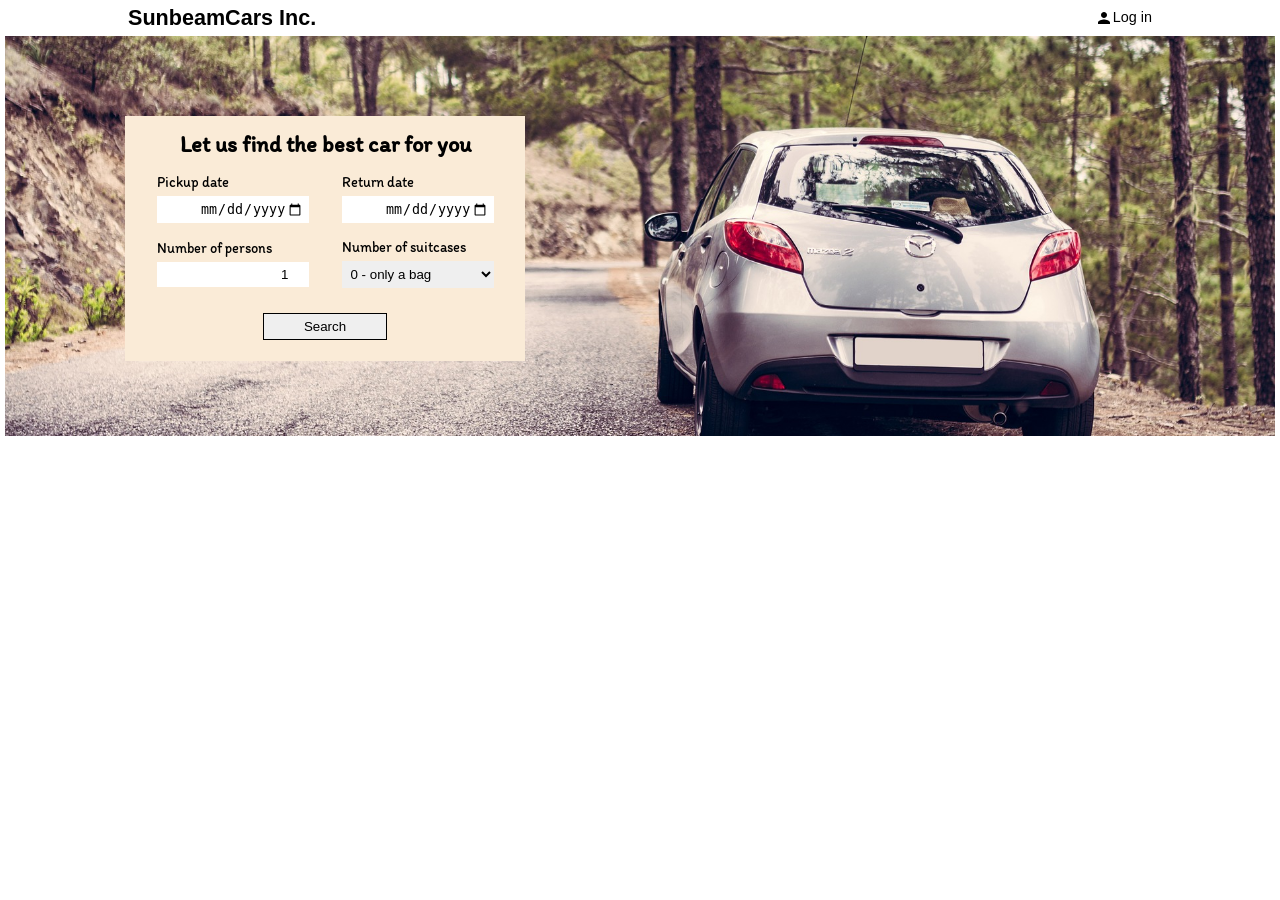
<file: SunbeamCars_PRO2 LukasNagy/index.html>
<!DOCTYPE html>
<html lang="en">

<head>
    <meta charset="utf-8">
    <meta name="viewport" content="width=device-width, initial-scale=1.0">
    <title>Rent a car | SunbeamCars Inc</title>
    <link rel="preconnect" href="https://fonts.gstatic.com">
    <link href="https://fonts.googleapis.com/css2?family=Itim&display=swap" rel="stylesheet">
    <link rel="stylesheet" href="css/minstil.css">
</head>

<body class="wrapper">

    <section class="hoved_sektion">
        <div class="sidehoved">
            <h2>SunbeamCars Inc.</h2>
            <div class="login_symbol"><img src="billeder/person-black-18dp.svg" alt="Person symbol">Log in</div>
        </div>
    </section>


    <section class="billed_sektion">
        <form id="formular" class="formular" action="" method="">
            <h1 class="formular_overskrift">Let us find the best car for you</h1>

            <div class="formular_felter">
                <div>
                    <label for="afhentning" class="etiket">Pickup date</label>
                    <input type="date" id="afhentning" required>
                </div>

                <div>
                    <label for="aflevering" class="etiket">Return date</label>
                    <input type="date" id="aflevering" required>
                </div>

                <div>
                    <label for="personer" class="etiket">Number of persons</label>
                    <input type="number" value="1" id="personer" max="7" min="1" required>
                </div>

                <div>
                    <label for="kufferter" class="etiket">Number of suitcases</label>
                    <select id="kufferter">
                        <option value="0">0 - only a bag</option>
                        <option value="1">1 suitcase</option>
                        <option value="2">2 suitcases</option>
                        <option value="3">3 suitcases</option>
                        <option value="4">4 suitcases</option>
                    </select>
                </div>
            </div>

            <div class="formular_knap">
                <button id="knap" class="knap" type="submit">Search</button>
            </div>
        </form>
    </section>

    <section class="bil_sektion" id="bil_sektion"></section>

    <template id="skabelon_output">
        <div class="bil">
            <img>
            <div class="bilMM"></div>
            <div class="bildetaljer">
                <div class="kategori">Category: </div>
                <div class="antalpersoner">Persons: </div>
                <div class="antalkufferter">Suitcases: </div>
            </div>
            <div class="prisogbook">
                <div class="lejeudgift"></div>
                <a href="#" class="booknu_knap">Book Now</a>
            </div>
        </div>
    </template>

    <script src="js/javascript.js"></script>
</body>

</html>
</file>
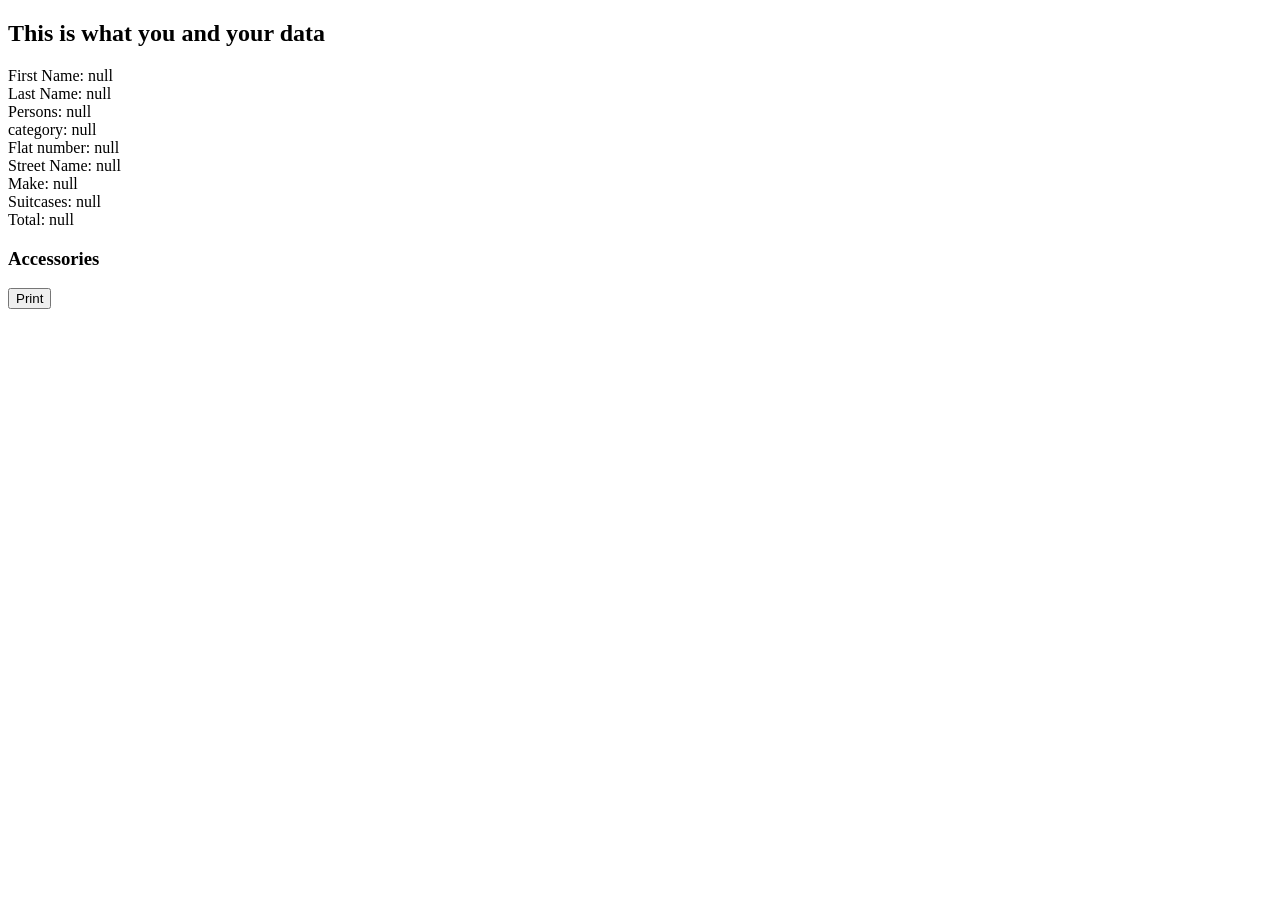
<file: SunbeamCars_PRO2 LukasNagy/print.html>
<!DOCTYPE html>
<html lang="en">
<head>
    <meta charset="UTF-8">
    <meta http-equiv="X-UA-Compatible" content="IE=edge">
    <meta name="viewport" content="width=device-width, initial-scale=1.0">
    <title>Print Page</title>
</head>
<body>
    <m-currenttime></m-currenttime>

    <section class="print">
        <h1>This is what you and your data</h1>
        <div id="final_output"></div>
        
        <input type="button" class="booknu_knap" value="Print" onclick="window.print()">


    </section>
    <script src="print.js"></script>
</body>
</html>
</file>
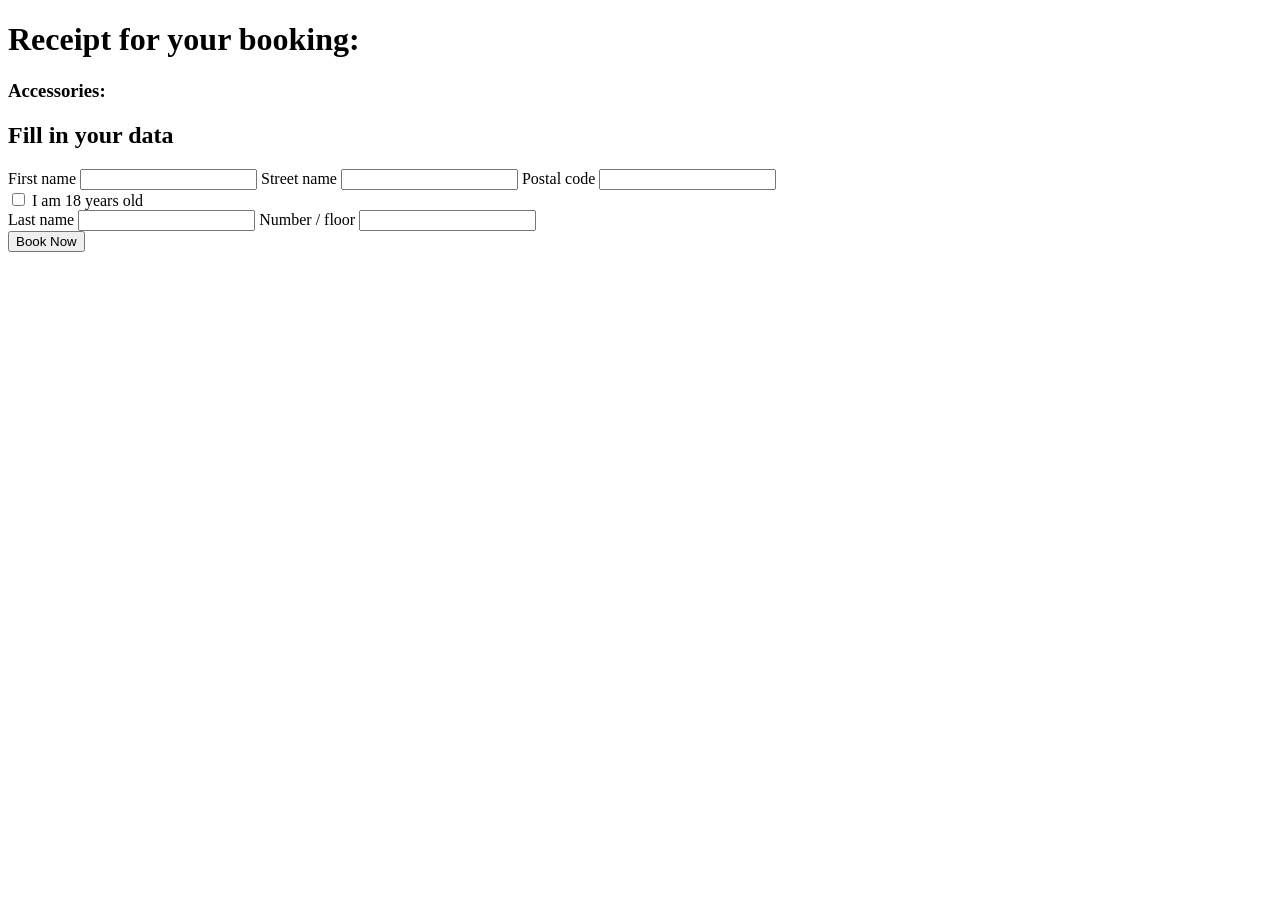
<file: SunbeamCars_PRO2 LukasNagy/receipt.html>
<!DOCTYPE html>
<html lang="en">
<head>
    <meta charset="UTF-8">
    <meta http-equiv="X-UA-Compatible" content="IE=edge">
    <meta name="viewport" content="width=device-width, initial-scale=1.0">
    <title>Receipt</title>
</head>
<body>
    <h1>Receipt for your booking:</h1>
    <div id="output"><h3>Accessories:</h3></div>

    <script>
        const output=document.getElementById("output");

        // Get shopping list from sesstionstorage
        const accessories = JSON.parse(sessionStorage.getItem("goods"));

        // Show every item on shopping list to user
        for (const item of accessories) {
            output.insertAdjacentHTML("beforeend", `${item}<br>`);
        }

        // Get and show total value to user
        output.insertAdjacentHTML("beforeend", `<br>Total ${sessionStorage.getItem("total")}`);

    </script>

<!--Customer info-->

<main id="main-content" class="row container m-auto">
    
    <form id = "form" class="info col container alert alert-info mr-2 mt-3">
        <h2>Fill in your data</h2>
        <div class="form-group">
            <div class="form-row">
                <div class="col">
                    <label for="firstName">First name</label>
                    <input required type="text" class="form-control" id="firstName" />

                    <label for="Street name">Street name</label>
                    <input
                        required
                        type="text"
                        class="form-control"
                        id="streetName"
                    />

                    <label for="postCode">Postal code</label>
                    <input required type="text" class="form-control" id="postCode" />

                    <div class="form-group form-check mt-2">
                        <input
                            required
                            type="checkbox"
                            class="form-check-input"
                            id="consent"
                        />
                        <label class="form-check-label" for="consent"
                            >I am 18 years old</label
                        >
                    </div>
                </div>
                <div class="col">
                    <label for="lastName">Last name</label>
                    <input required type="text" class="form-control" id="lastName" />

                    <label for="number">Number / floor</label>
                    <input required type="text" class="form-control" id="number" />
                </div>
            </div>
        </div>

        <button class="btn btn-success btn-block btn-lg">Book Now</button>
    </form>
    <!--
    <section class="summary container col alert alert-warning ml-2 mt-3">
        <h1>Rental information</h1>
        <section class="alert alert-info">
            <span>All inclusive</span>
            <p id="total" class="mb-0">Total 1400DKK</p>
            <small class="d-block">incl. VAT</small>
        </section>

        <section class="car">
            <h1 id="car-name" class="h4"></h1>
            <p id="pick-up"></p>
            <p id="hand-in"></p>
            <p id="days"></p>
        </section>

        <section class="accessories">
            <h1 class="h4">Accessories</h1>
            <ul>
                <li>Second driver</li>
                <li>Child seat</li>
                <li>Roadside aid</li>
            </ul>
        </section>

        <section class="accessories-total">
            <h1 id="acc-total" class="h5 mb-0"></h1>
            <small class="d-block">incl. VAT</small>
        </section>
    </section>
-->
</main>
<script src="customerinfo.js"></script>
</body>

</html>
</file>
<file: SunbeamCars_PRO2 LukasNagy/css/minstil.css>
/* Basic CSS reset */

*, :after, :before {
    margin: 0;
    padding: 0;
    border: 0;
    box-sizing: border-box;
}

html {
    font-size: 100%;
}

/* You start your css below */

.wrapper {
    max-width: 1280px;
    margin: 0 auto;
    padding: 0 5px;
    font-family: Arial, sans-serif;
    font-size: 0.9rem;
}

.hoved_sektion {
    max-width: 1024px;
    margin: 0 auto;
}

.sidehoved {
    display: flex;
    justify-content: space-between;
    align-items: center;
    margin: 5px 0;
    cursor: pointer;
}

.login_symbol {
    display: flex;
    justify-content: center;
}

.billed_sektion {
    background-image: url('../billeder/camera-1391325_1920.jpg');
    height: 400px;
    background-position: center;
    background-repeat: no-repeat;
    background-size: cover;
}

.formular {
    position: relative;
    top: 80px;
    width: 400px;
    height: 245px;
    background-color: antiquewhite;
    padding: 15px;
    margin-left: 120px;
    font-family: 'Itim', cursive;
}

.formular_overskrift {
    text-align: center;
    font-size: 1.4rem;
}

.formular_felter {
    display: flex;
    justify-content: space-around;
    align-items: center;
    flex-wrap: wrap;
}

#afhentning, #aflevering, #personer {
    width: 9.5rem;
    text-align: right;
    padding: 5px;
}

#kufferter {
    width: 9.5rem;
    padding: 5px;
}

.etiket {
    margin: 15px 0 5px;
    display: block;
}

.formular_knap {
    text-align: center;
    margin-top: 25px;
}

.knap {
    cursor: pointer;
    border: 1px solid black;
    padding: 5px 40px;
}

.bil_sektion {
    padding: 50px 0;
    max-width: 1024px;
    /* Forhøjet fra 800px */
    margin: 0 auto;
    /* text-align: center; */
}

.bil {
    display: flex;
    align-items: center;
    justify-content: space-between;
    flex-wrap: wrap;
    border: 1px solid lightgray;
    /* Farve ændret fra black */
    padding: 15px;
    margin: 15px 0;
    border-radius: 5px;
}

.bilMM {
    font-size: 1.5rem;
    width: 13rem;
}

.bildetaljer {
    width: 13rem;
}

.prisogbook {
    display: flex;
    flex-direction: column;
    justify-content: space-between;
    align-items: flex-end;
    height: 6rem;
}

.lejeudgift {
    font-size: 1.5rem;
}

.booknu_knap {
    background-color: green;
    color: white;
    text-decoration: none;
    text-align: center;
    width: 8rem;
    padding: 0.5rem;
    border: 1px solid black;
    cursor: pointer;
    font-size: 1rem;
    border-radius: 3px;
}

@media only screen and (max-width: 900px) {
    .formular {
        margin: 0 auto;
    }
    .bil {
        flex-direction: column;
        justify-content: space-around;
        height: 500px;
        align-items: center;
    }
    .bilMM, .bildetaljer {
        width: auto;
    }
}

@media only screen and (max-width: 410px) {
    .billed_sektion {
        height: 475px;
    }
    .formular {
        width: 310px;
        height: 375px;
    }
}
</file>
